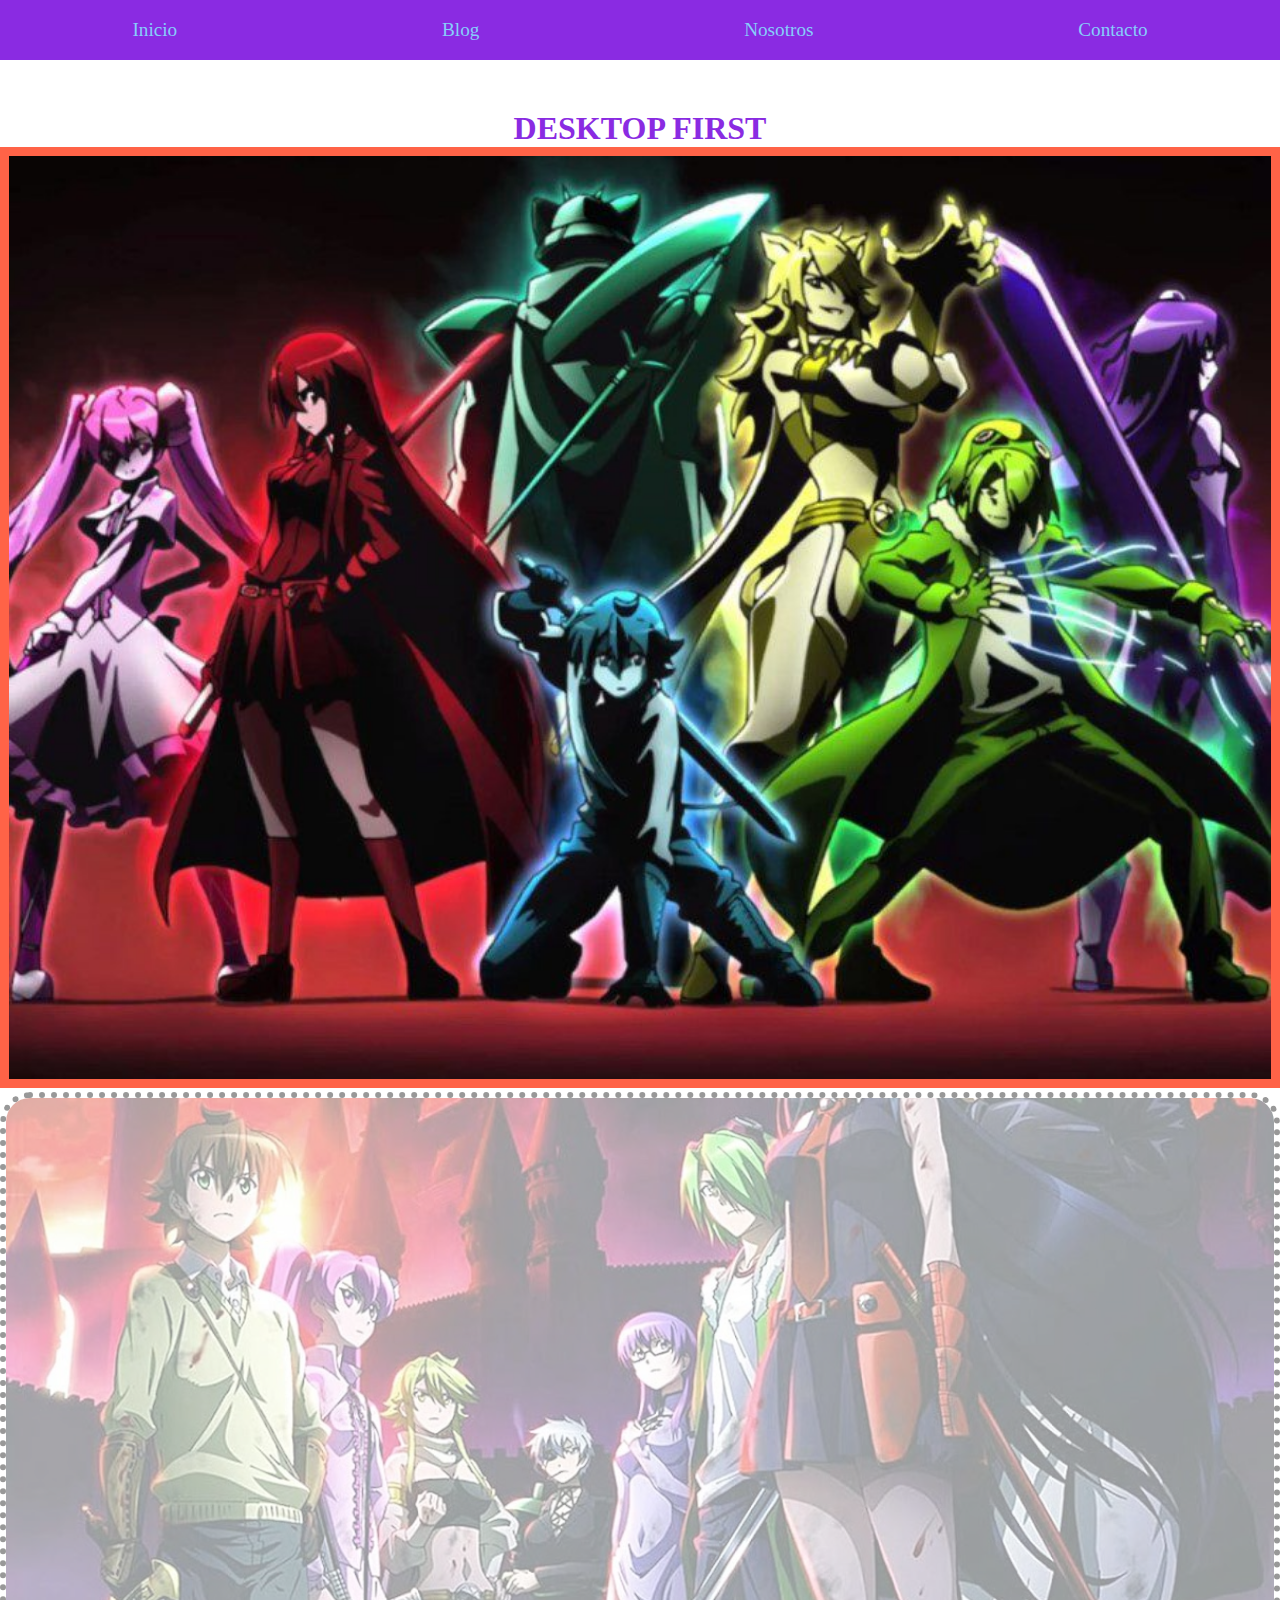
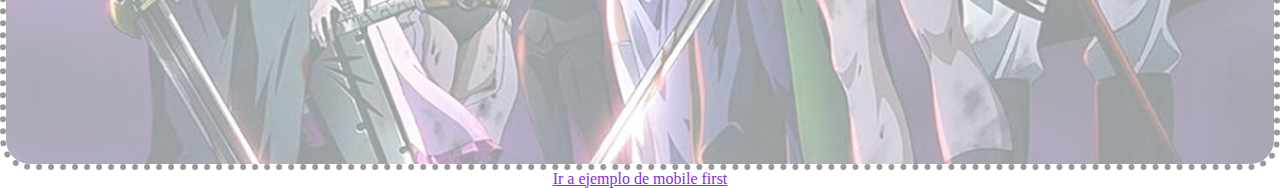
<file: index.html>
<!DOCTYPE html>
<html lang="en">
<head>
    <meta charset="UTF-8">
    <meta name="viewport" content="width=device-width, initial-scale=1.0">
    <link rel="stylesheet" href="./style.css">
    <title>Document</title>
</head>
<body>

    <nav class="desktop_nav">
        <ul class="desktop_ul">
            <li class="desktop_list">               
                <a href="" class="desktop_link">Inicio</a>             
                <a href="" class="desktop_link">Blog</a>       
                <a href="" class="desktop_link">Nosotros</a>           
                <a href="" class="desktop_link">Contacto</a>             
            </li>
        </ul>
    </nav>

    <h1>DESKTOP FIRST</h1>

    <img src="./images/actualizacion-de-la-temporada-2-de-akame-ga-kill-se-lanzara-en-2022.jpg" alt="#" class="image_akame">
    <img src="./images/Akame-ga-Kill.jpg" alt="#" class="image1">

    <img src="./images/kapak.jpg" alt="#" srcset="" class="image_2">


    <a href="./mobile.html" class="link_tomobile">Ir a ejemplo de mobile first</a>
</body>
</html>
</file>
<file: style.css>
*,
*::before,
*::after{
    box-sizing: border-box;
    margin: 0;
    padding: 0;
}


h1{
    color: blueviolet;
    background-color: white;
}

.link_tomobile{
    color: blueviolet;
    background-color: white;
}

/* DESKTOP FIRST -------------------------------*/

.image1{
    display: block;
}

.image_2{
    display: block;
    width: 100%;
}

h1, a{
    text-align: center;
    display: flex;
    align-content: center;
    justify-content: center;
}

.desktop_nav, .mobile_nav{
    min-height: 60px;
    background-color: blueviolet;
    display: flex;
    flex-direction: column;
    justify-content: center;
    margin-bottom: 50px;
}


.desktop_list, .mobile_list{
    display: flex;
    flex-direction: row;
    align-items: center;
    justify-content: space-around;
    list-style: none;
    background-color: none;
}

.desktop_link, .mobile_link{
    text-decoration: none;
    color: lightskyblue;
    font-size: larger;
    font-weight: 500;
    background-color: none;
}

@media (max-width:1920px){
    .image_2{
        display: none;
    }

    h1, a{
        text-align: center;
        display: flex;
        align-content: center;
        justify-content: center;
    }

}

@media (max-width: 1800px){
    .image_akame{
        width: 650px;
        border: 6px solid greenyellow;
    }
   
    h1, a{
        text-align: center;
        display: flex;
        align-content: center;
        justify-content: center;
    }
    .image1{
        border-radius: 30px;
    }
    
}

@media (max-width: 1400px){
    .image_akame{
        width: 100%;
        border: 9px solid tomato;
    }

    .image1{
        border: 6px dotted black;
        width: 100%;
        opacity: 0.4;
    }

    
    h1, a{
        text-align: center;
        display: flex;
        align-content: center;
        justify-content: center;
    }
}

@media (max-width: 1000px){
    .image_akame{
        width: 100%;
        border: 10px solid hotpink;
        border-radius: 40px;
    }

    .image1{
        display: none;
        width: 100%;
    }

    
    h1, a{
        text-align: center;
        display: flex;
        align-content: center;
        justify-content: center;
    }

    .desktop_nav{
        height: 200px;
        display: flex;
        flex-direction: column;
    }

    .desktop_list{
        display: flex;
        flex-direction: column;
        justify-content: space-around;
        gap: 20px;
    }

}


@media (max-width: 700px){
    .image_akame{
        width: 100%;
        border: 40px solid tomato;
    }   
    h1, a{
        text-align: center;
        display: flex;
        align-content: center;
        justify-content: center;
    }

    .desktop_nav{
        height: 200px;
        display: flex;
        flex-direction: column;
    }

    .desktop_list{
        display: flex;
        flex-direction: column;
        justify-content: space-around;
        gap: 20px;
    }
}

/* MOBILE FIRST -----------------------------------*/


@media (min-width: 385px) {

    .image{
        width: 200px;
        border: 7px solid greenyellow;
        margin-top: 50px;
    }

    .mobile_nav{
        height: 200px;
        display: flex;
        flex-direction: column;
    }

    .mobile_list{
        display: flex;
        flex-direction: column;
        justify-content: space-around;
        gap: 20px;
    }
    
}

@media (min-width: 600px) {

    .mobile_nav{
        height: 200px;
        display: flex;
        flex-direction: column;
    }

    .mobile_list{
        display: flex;
        flex-direction: column;
        justify-content: space-around;
        gap: 20px;
    }

    .image{
        width: 500px;
        border: 9px solid blue;
    }
}

@media (min-width: 700px) {

    .mobile_nav{
        height: 200px;
        display: flex;
        flex-direction: column;
    }

    .mobile_list{
        display: flex;
        flex-direction: column;
        justify-content: space-around;
        gap: 20px;
    }

    .image{
        width: 500px;
        border: 9px solid blue;
        margin-top: 50px;
        clip-path: circle(50%);
    }
}

@media (min-width: 900px) {
   
    .mobile_nav{
        height: 100px;
        display: flex;
        flex-direction: column;
        justify-content: center;
        margin-bottom: 50px;
    }
    
    
    .mobile_list{
        display: flex;
        flex-direction: row;
        align-items: center;
        justify-content: space-around;
    }

    .image{
        width: 100%;
        border: 9px solid seagreen;
        border-radius: 40px;
        margin-top: 50px;
        clip-path: none;
    }
}

@media (min-width: 1200px) {

    .mobile_nav{
        height: 100px;
        display: flex;
        flex-direction: column;
        justify-content: center;
        margin-bottom: 20px;
    }
    
    
    .mobile_list{
        display: flex;
        flex-direction: row;
        align-items: center;
        justify-content: space-around;
    }
    

    .image{
        width: 800px;
        border: 9px solid blue;
        clip-path: polygon(10% 0%, 100% 10%, 10% 100%, 0% 10%);
    }
}
</file>
